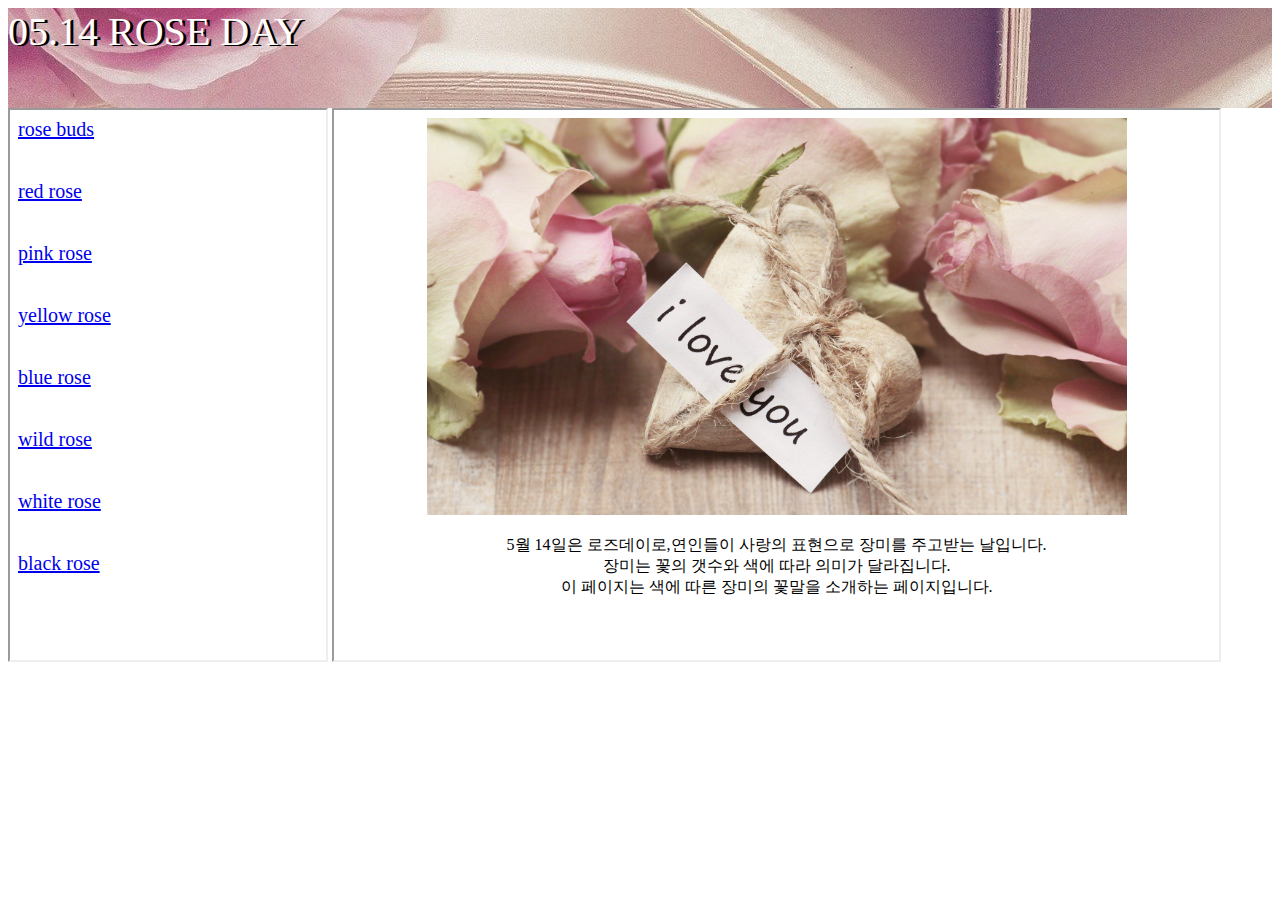
<file: index.html>
<!DOCTYPE html>
<html>
<head>
	<title></title>
<style type="text/css">
header{
	font-family: 바탕체;
	color: white;
	text-shadow: 3px 1px 0px black;
	background-image: url('img2/rose3.jpg');
	background-position: center;
	height: 100px;
	font-size: 40px;	
}
a:link{ color:white; text-decoration:none;}
a:visited { color:white; text-decoration: none;}
a:hover { color:white; text-decoration: none;}
</style>
</head>
<body>
<header><a href="#" onClick="top.location='javascript:location.reload()'">05.14 ROSE DAY</a></header>
<iframe src="menu1.html" width="25%" height="550x" frameborder="1"></iframe>
<iframe src="target02.html" width="70%" height="550px" name="bb"></iframe>
</body>
</html>
</file>
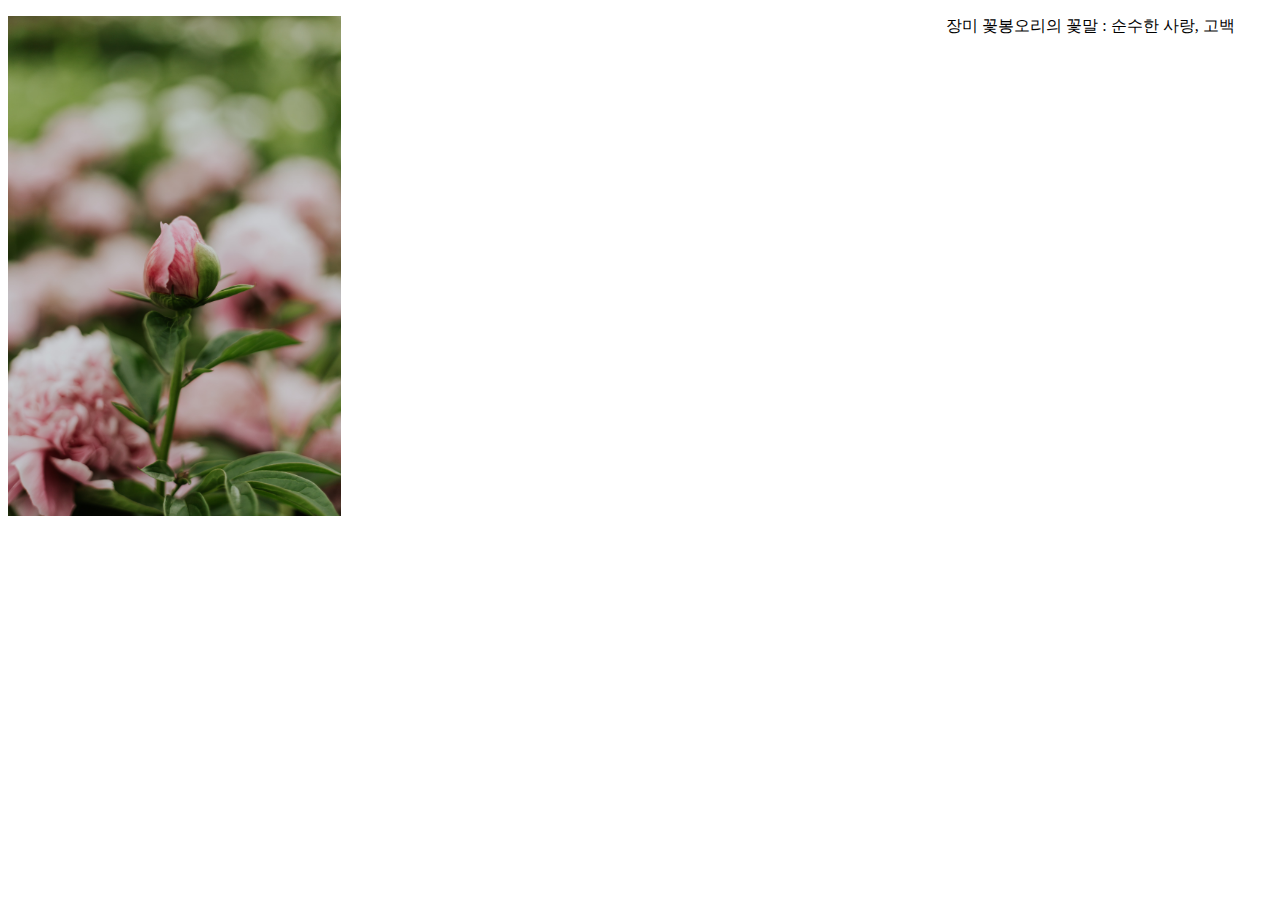
<file: m0.html>
<!DOCTYPE html>
<html>
<head>
	<title></title>
<link rel="stylesheet" type="text/css" href="mystyle4.css">
</head>
<body>
<div id="image">
<img src="./img2/봉오리2.jpg" height="500px">
</div>
<p>
<div id="desc">
장미 꽃봉오리의 꽃말 : 순수한 사랑, 고백
</div>
</body>
</html>
</file>
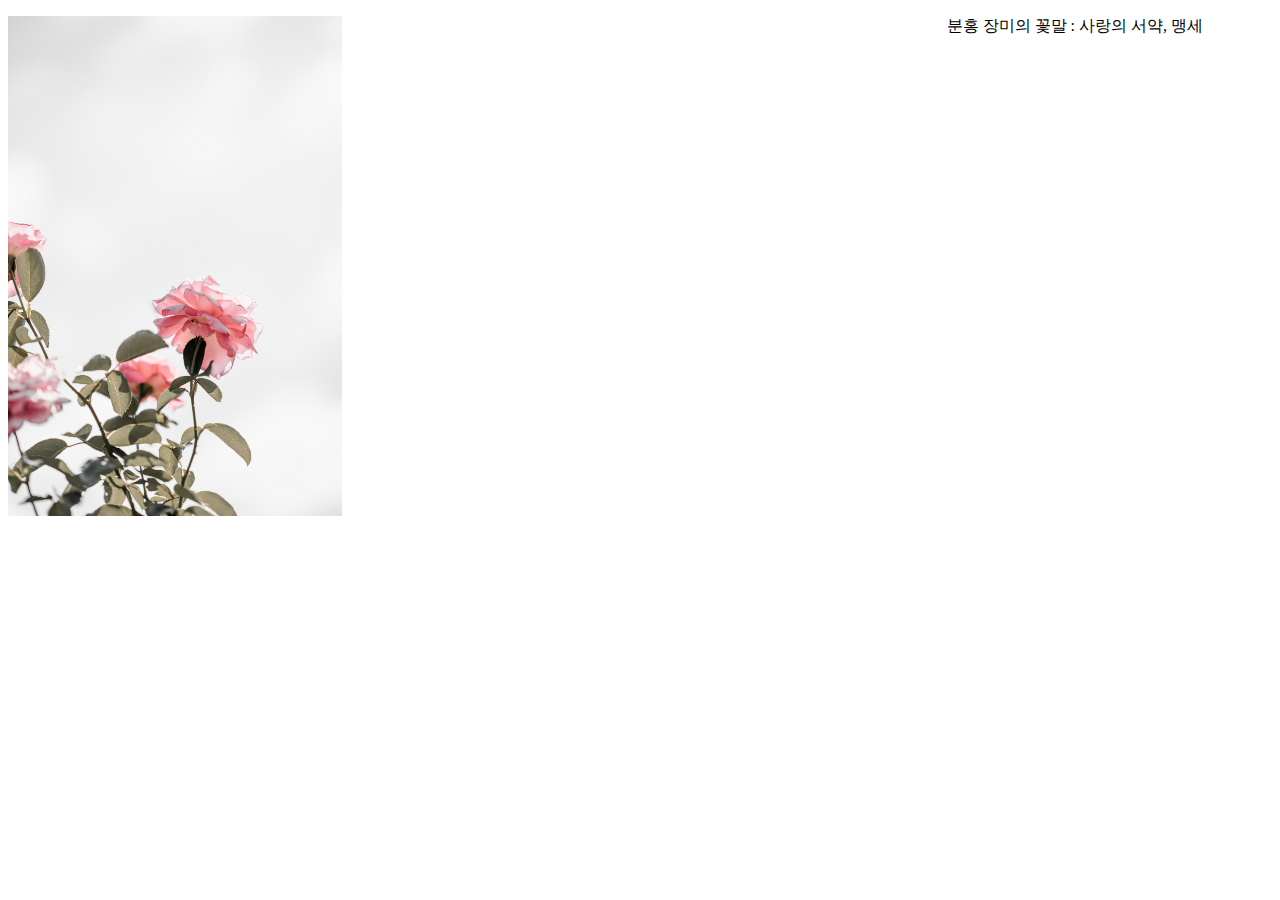
<file: m2.html>
<!DOCTYPE html>
<html>
<head>
	<title></title>
<link rel="stylesheet" type="text/css" href="mystyle4.css">
</head>
<body>
<div id="image">
<img src="./img2/pink.jpg" height="500px">
</div>
<p>
<div id="desc">
분홍 장미의 꽃말 : 사랑의 서약, 맹세
</div>
</body>
</html>
</file>
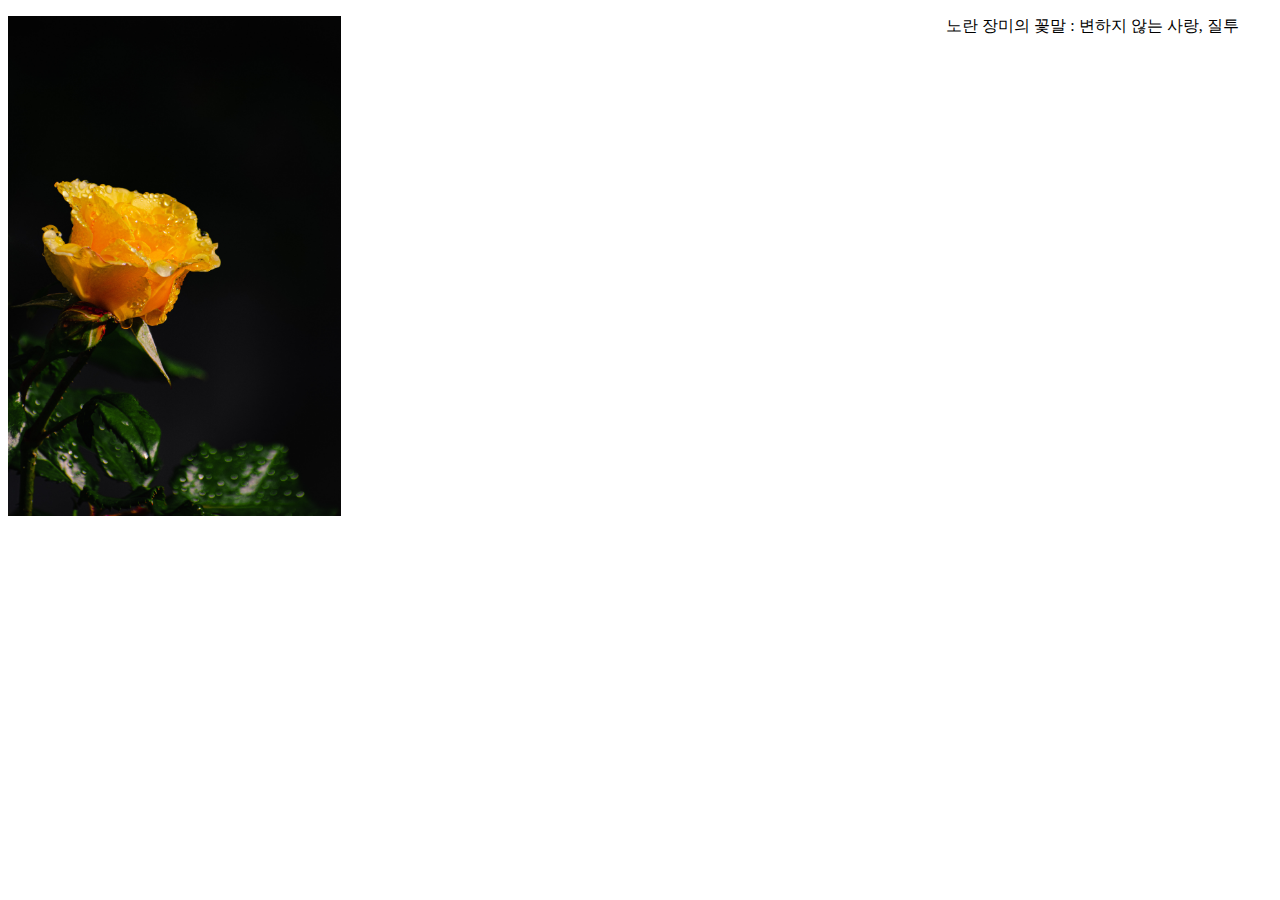
<file: m3.html>
<!DOCTYPE html>
<html>
<head>
	<title></title>
<link rel="stylesheet" type="text/css" href="mystyle4.css">
</head>
<body>
<div id="image">
<img src="./img2/yellow.jpg" height="500px">
</div>
<p>
<div id="desc">
노란 장미의 꽃말 : 변하지 않는 사랑, 질투
</div>
</body>
</html>
</file>
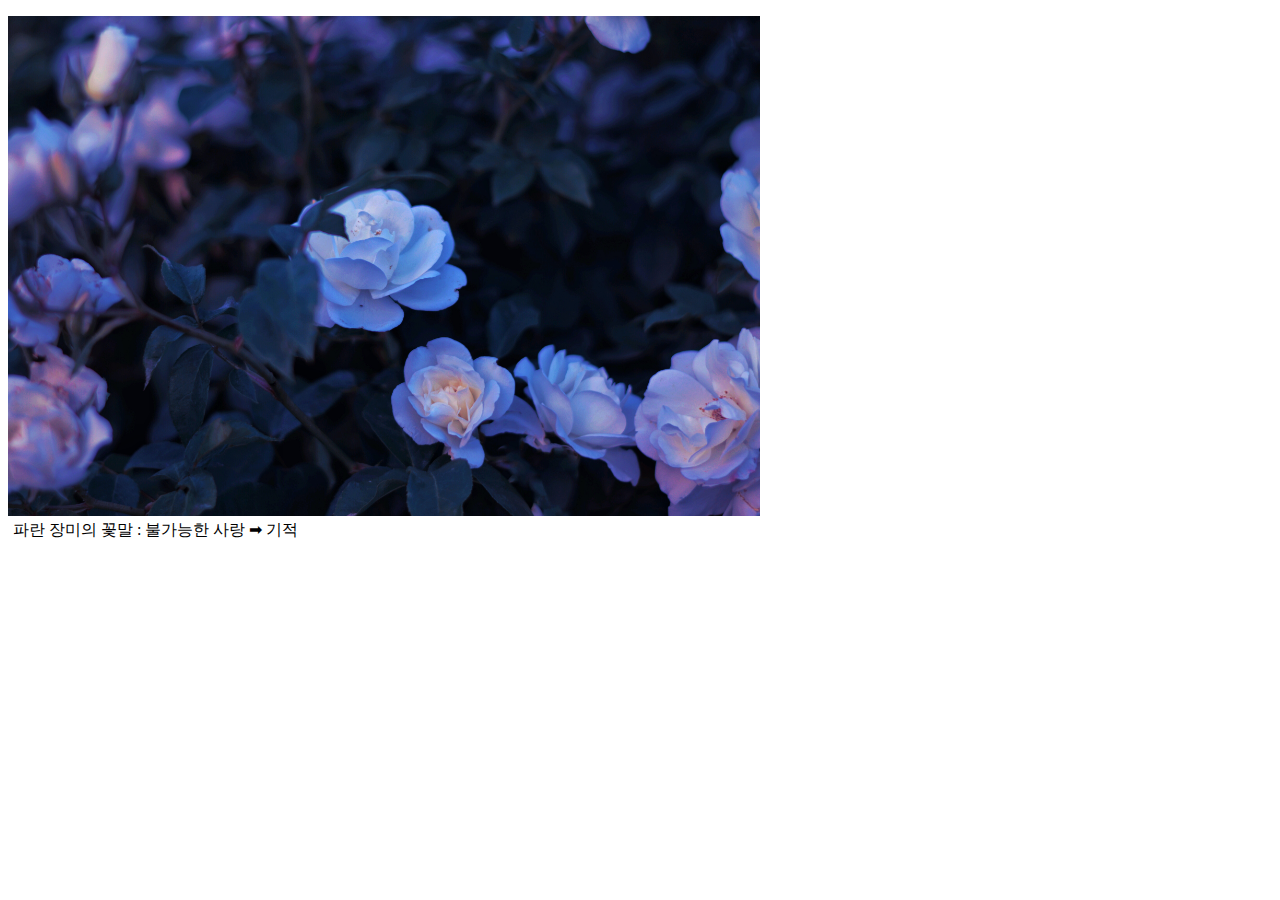
<file: m4.html>
<!DOCTYPE html>
<html>
<head>
	<title></title>
<link rel="stylesheet" type="text/css" href="mystyle4.css">
</head>
<body>
<div id="image">
<img src="./img2/blue2.jpg" height="500px">
</div>
<p>
<div id="desc">
파란 장미의 꽃말 : 불가능한 사랑 ➡ 기적
</div>
</body>
</html>
</file>
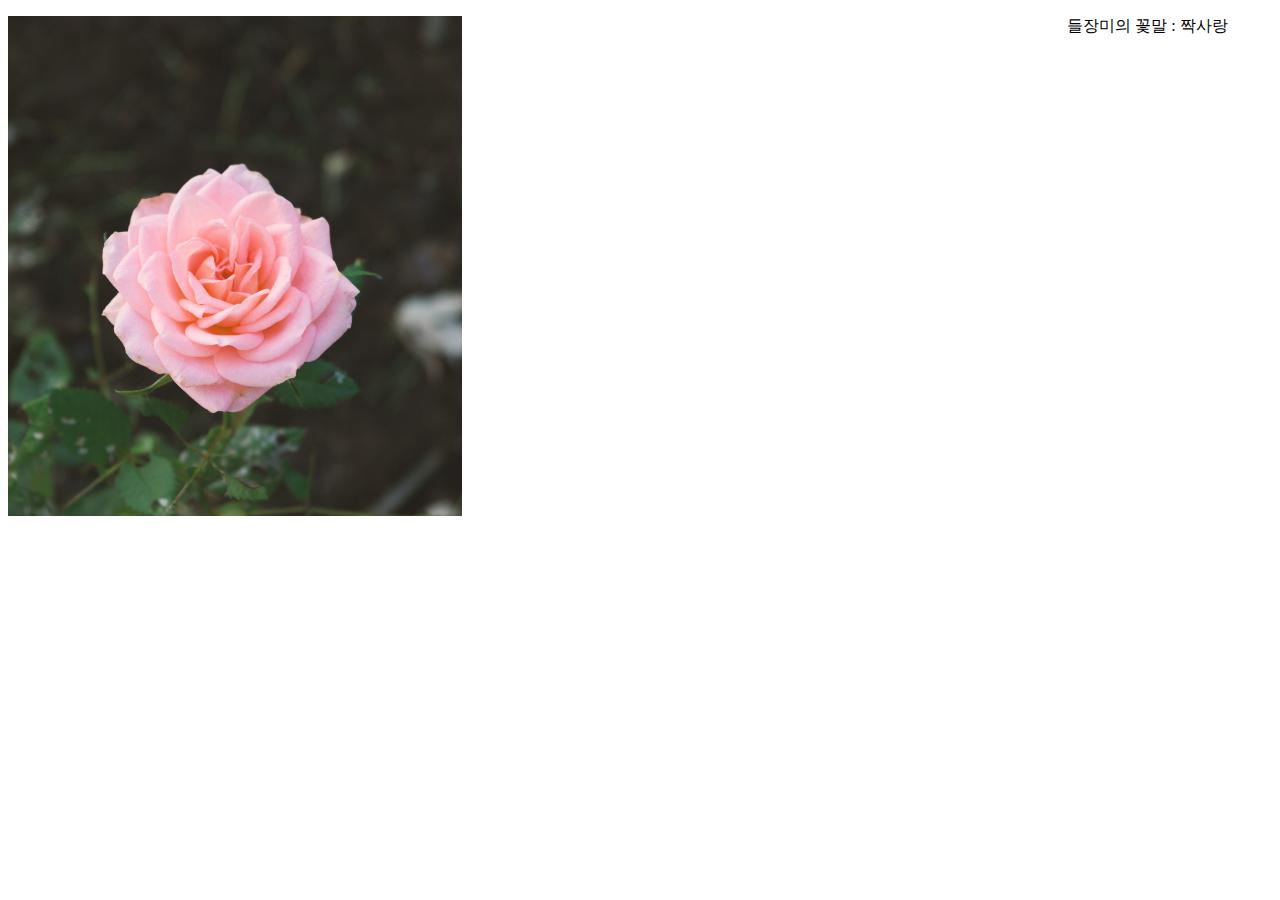
<file: m5.html>
<!DOCTYPE html>
<html>
<head>
	<title></title>
<link rel="stylesheet" type="text/css" href="mystyle4.css">
</head>
<body>
<div id="image">
<img src="./img2/들.jpg" height="500px">
</div>
<p>
<div id="desc">
들장미의 꽃말 : 짝사랑
</div>
</body>
</html>
</file>
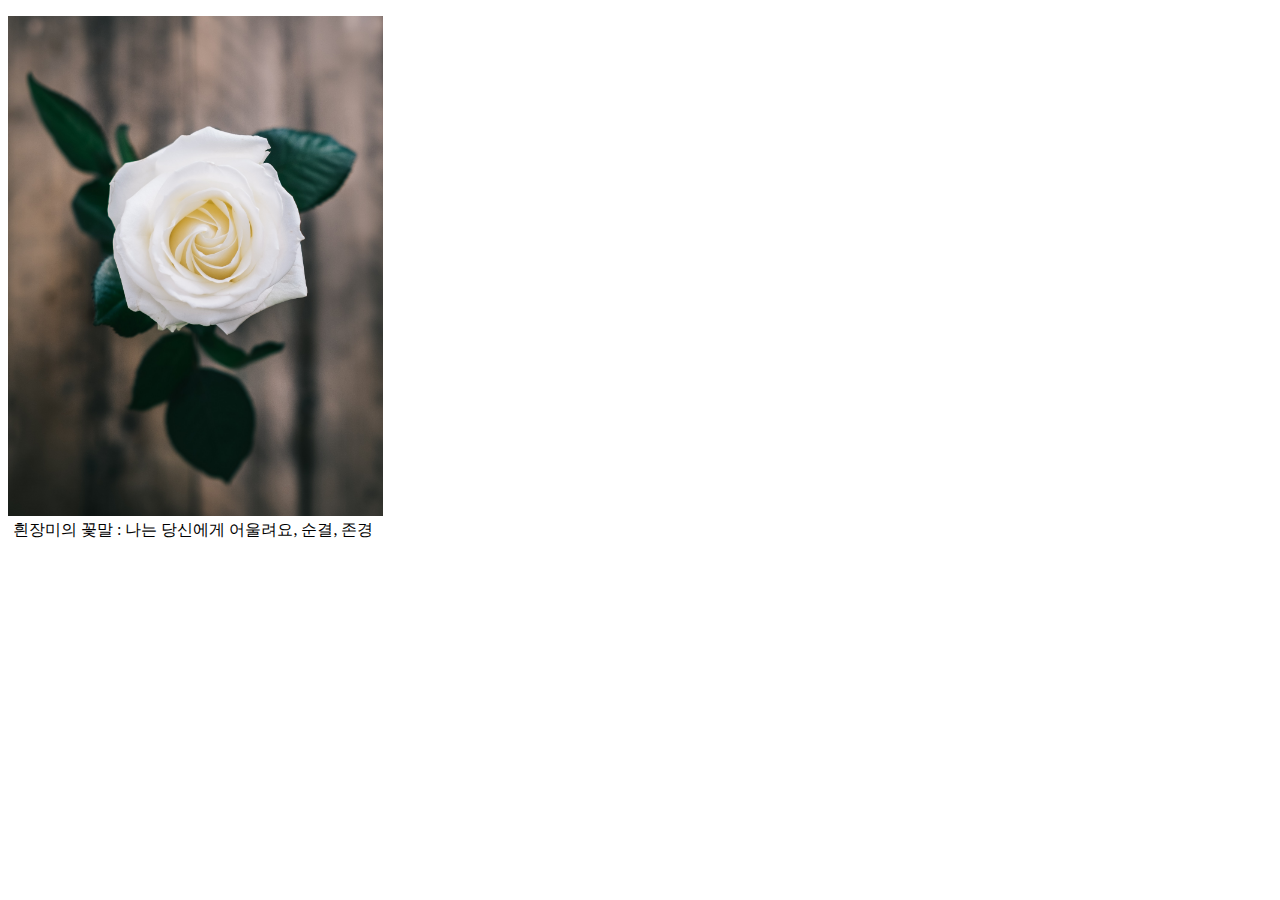
<file: m6.html>
<!DOCTYPE html>
<html>
<head>
	<title></title>
<link rel="stylesheet" type="text/css" href="mystyle4.css">
</head>
<body>
<div id="image">
<img src="./img2/white.jpg" height="500px">
</div>
<p>
<div id="desc">
흰장미의 꽃말 : 나는 당신에게 어울려요, 순결, 존경
</div>
</body>
</html>
</file>
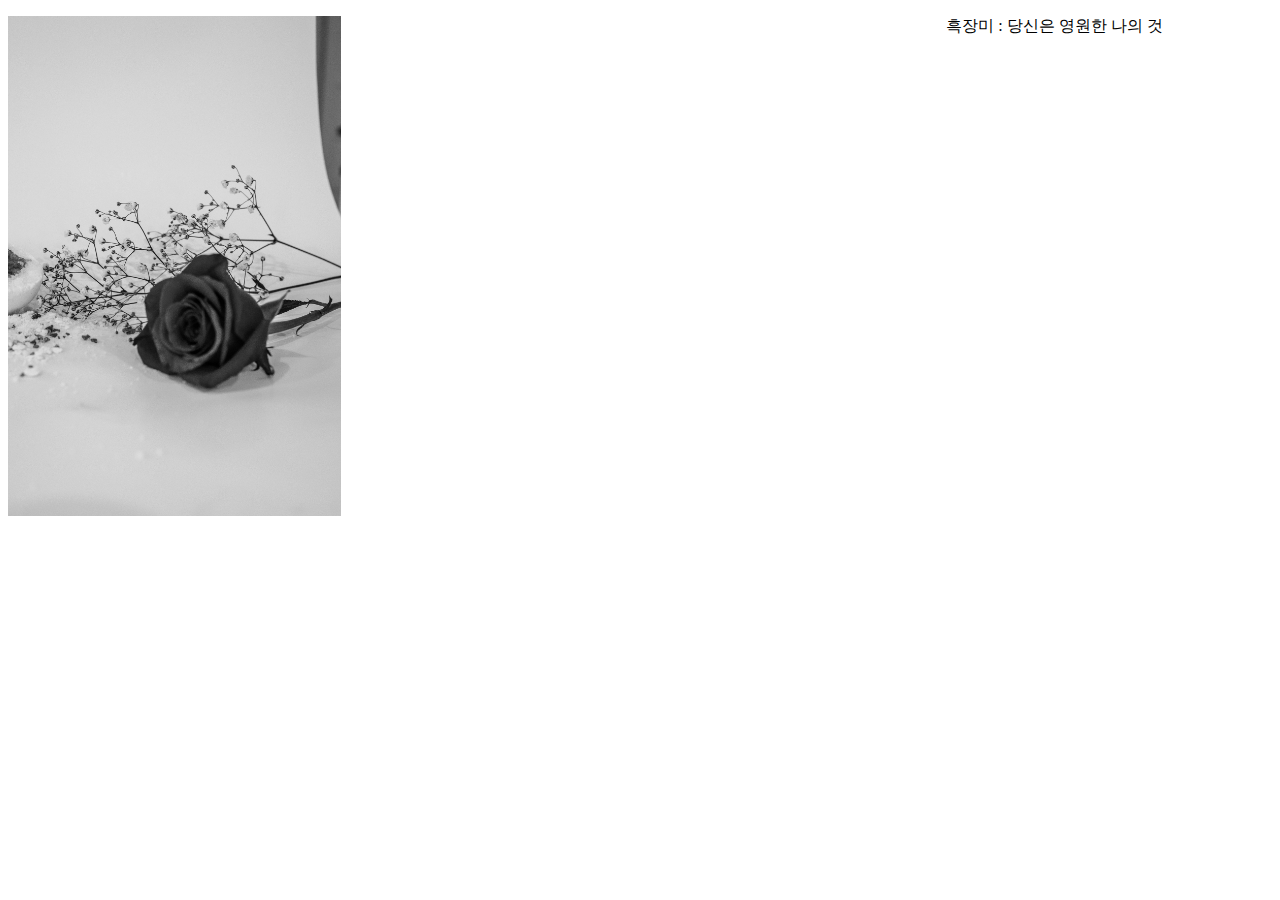
<file: m7.html>
<!DOCTYPE html>
<html>
<head>
	<title></title>
<link rel="stylesheet" type="text/css" href="mystyle4.css">
</head>
<body>
<div id="image">
<img src="./img2/black.jpg" height="500px">
</div>
<p>
<div id="desc">
흑장미 : 당신은 영원한 나의 것
</div>
</body>
</html>
</file>
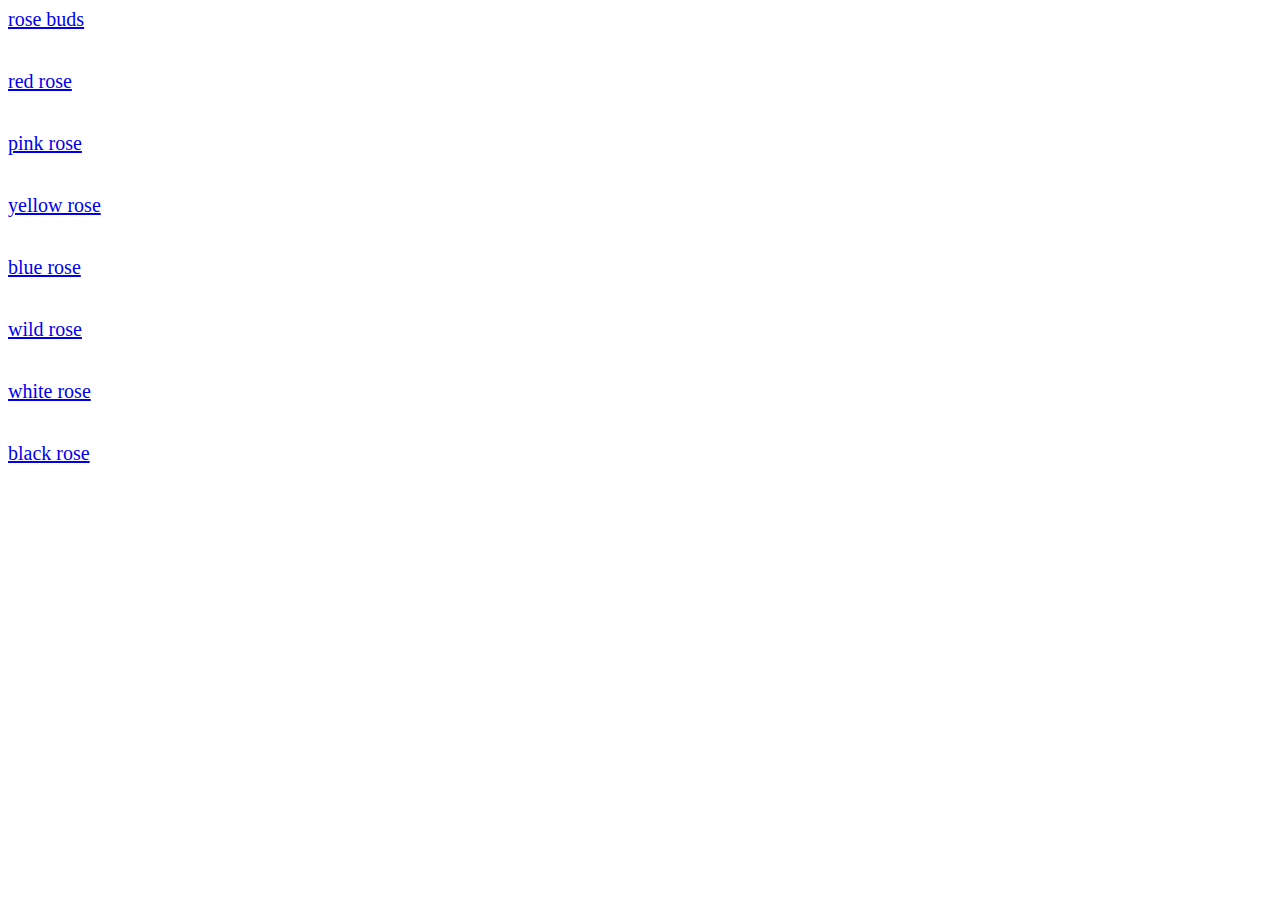
<file: menu1.html>
<!DOCTYPE html>
<html>
<head>
	<title></title>
<style type="text/css">
p{
	padding-top: 23px;
}
a{
	font-size: 20px;
}
</style>
</head>
<body>
<a href="m0.html" target="bb">rose buds</a> <p>
<a href="m1.html" target="bb">red rose</a> <p>
<a href="m2.html" target="bb">pink rose</a> <p>
<a href="m3.html" target="bb">yellow rose</a> <p>
<a href="m4.html" target="bb">blue rose</a> <p>
<a href="m5.html" target="bb">wild rose</a> <p>
<a href="m6.html" target="bb">white rose</a> <p>
<a href="m7.html" target="bb">black rose</a> <p>
</body>
</html>
</file>
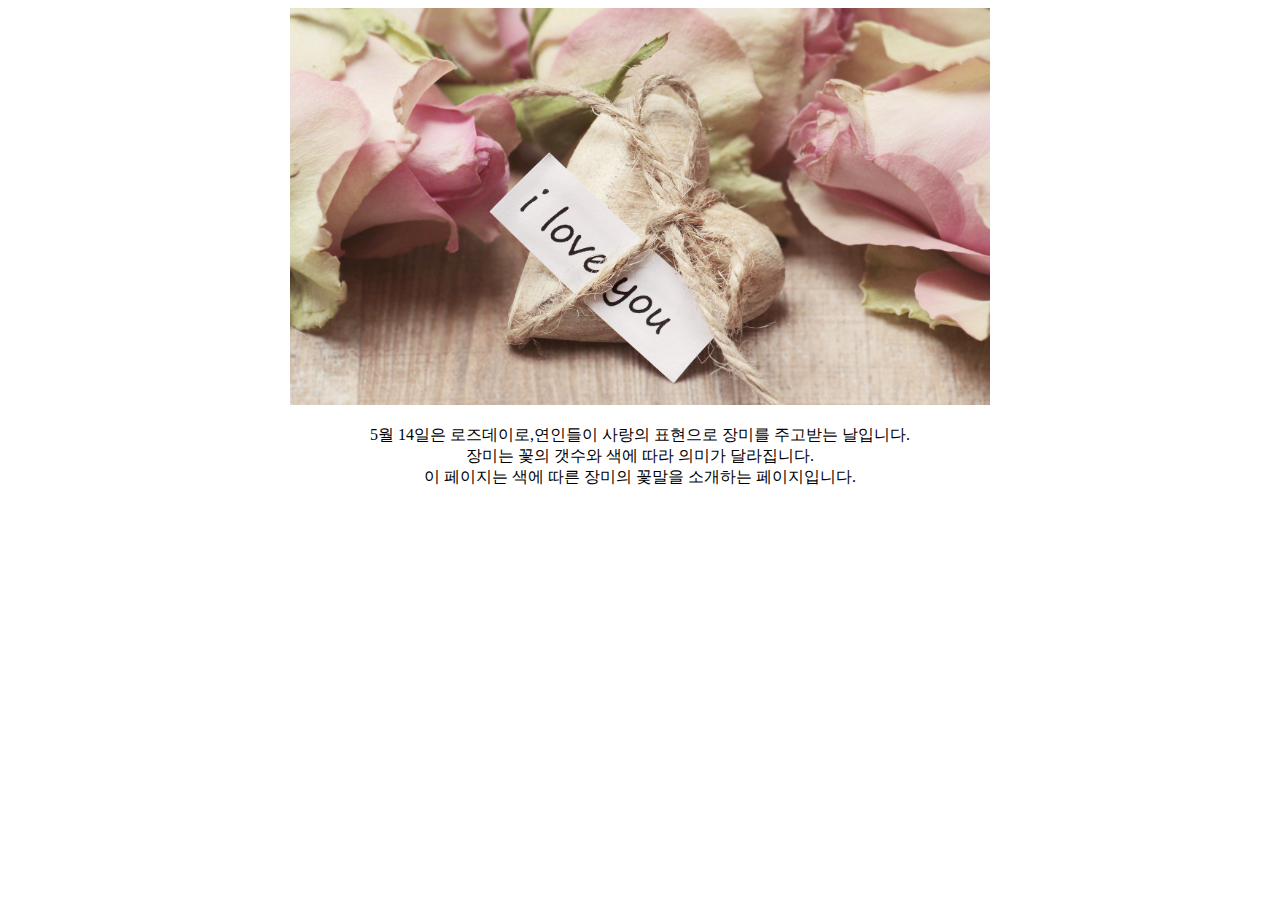
<file: target02.html>
<!DOCTYPE html>
<html>
<head>
	<title></title>
<style type="text/css">
body{
	text-align: center;
}
</style>
</head>
<body>
<img src="./img2/rose6.jpg" width="700px"><p>
<div>
5월 14일은 로즈데이로,연인들이 사랑의 표현으로 장미를 주고받는 날입니다.<br>
장미는 꽃의 갯수와 색에 따라 의미가 달라집니다.<br>
이 페이지는 색에 따른 장미의 꽃말을 소개하는 페이지입니다.
</div>
</body>
</html>
</file>
<file: mystyle4.css>
#image{
float: left;
margin-right: 600px;
}
#desc{
float: left;
margin-left:5px;
}
</file>
